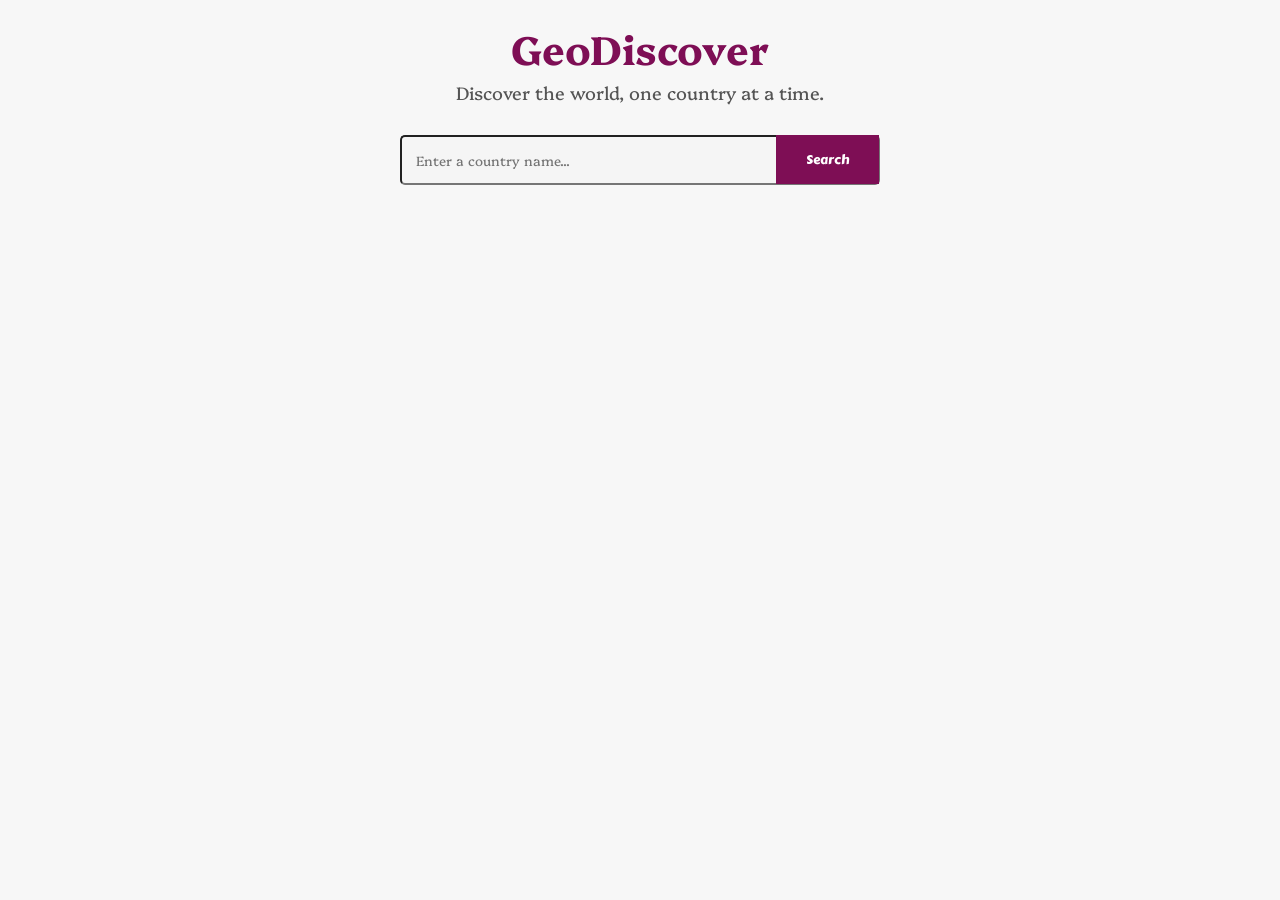
<file: index.html>
<!DOCTYPE html>
<html lang="en">
  <head>
    <meta charset="UTF-8" />
    <meta name="viewport" content="width=device-width, initial-scale=1.0" />
    <meta http-equiv="X-UA-Compatible" content="ie=edge" />
    <link rel="preconnect" href="https://fonts.googleapis.com" />
    <link rel="preconnect" href="https://fonts.gstatic.com" crossorigin />
    <link
      href="https://fonts.googleapis.com/css2?family=Amarante&family=Amaranth:ital,wght@0,400;0,700;1,400;1,700&family=Carter+One&family=Caveat+Brush&family=Jaro:opsz@6..72&family=Lato:ital,wght@0,100;0,300;0,400;0,700;0,900;1,100;1,300;1,400;1,700;1,900&family=Montserrat:ital,wght@0,100..900;1,100..900&family=Platypi:ital,wght@0,300..800;1,300..800&family=Roboto:ital,wght@0,100;0,300;0,400;0,500;0,700;0,900;1,100;1,300;1,400;1,500;1,700;1,900&family=Sansita+Swashed:wght@300..900&family=Sansita:ital,wght@0,400;0,700;0,800;0,900;1,400;1,700;1,800;1,900&family=Shrikhand&family=Special+Elite&display=swap"
      rel="stylesheet"
    />
    <link rel="stylesheet" href="geo.css" />
    <script defer src="geo.js"></script>
    <title>GeoDiscover</title>
  </head>
  <body>
    <h1 class="platypi" id="name">GeoDiscover</h1>
    <p class="desc platypi">Discover the world, one country at a time.</p>

    <div class="inputContainer">
      <input
        type="search"
        id="searchBox"
        class="platypi"
        placeholder="Enter a country name..."
      />
      <button id="btn" class="carter-one-regular">Search</button>
    </div>

    <main class="container">
      <div class="countries">
        <!--
        <article class="country">
          <img class="country__img" src="" />
          <div class="country__data">
            <h3 class="country__name">COUNTRY</h3>
            <h4 class="country__region">REGION</h4>
            <p class="country__row"><span>👫</span>POP people</p>
            <p class="country__row"><span>🗣️</span>LANG</p>
            <p class="country__row"><span>💰</span>CUR</p>
          </div>
        </article>
        -->
      </div>
      <!-- <button class="btn-country">Where am I?</button> -->
      <div class="images"></div>
    </main>
  </body>
</html>
</file>
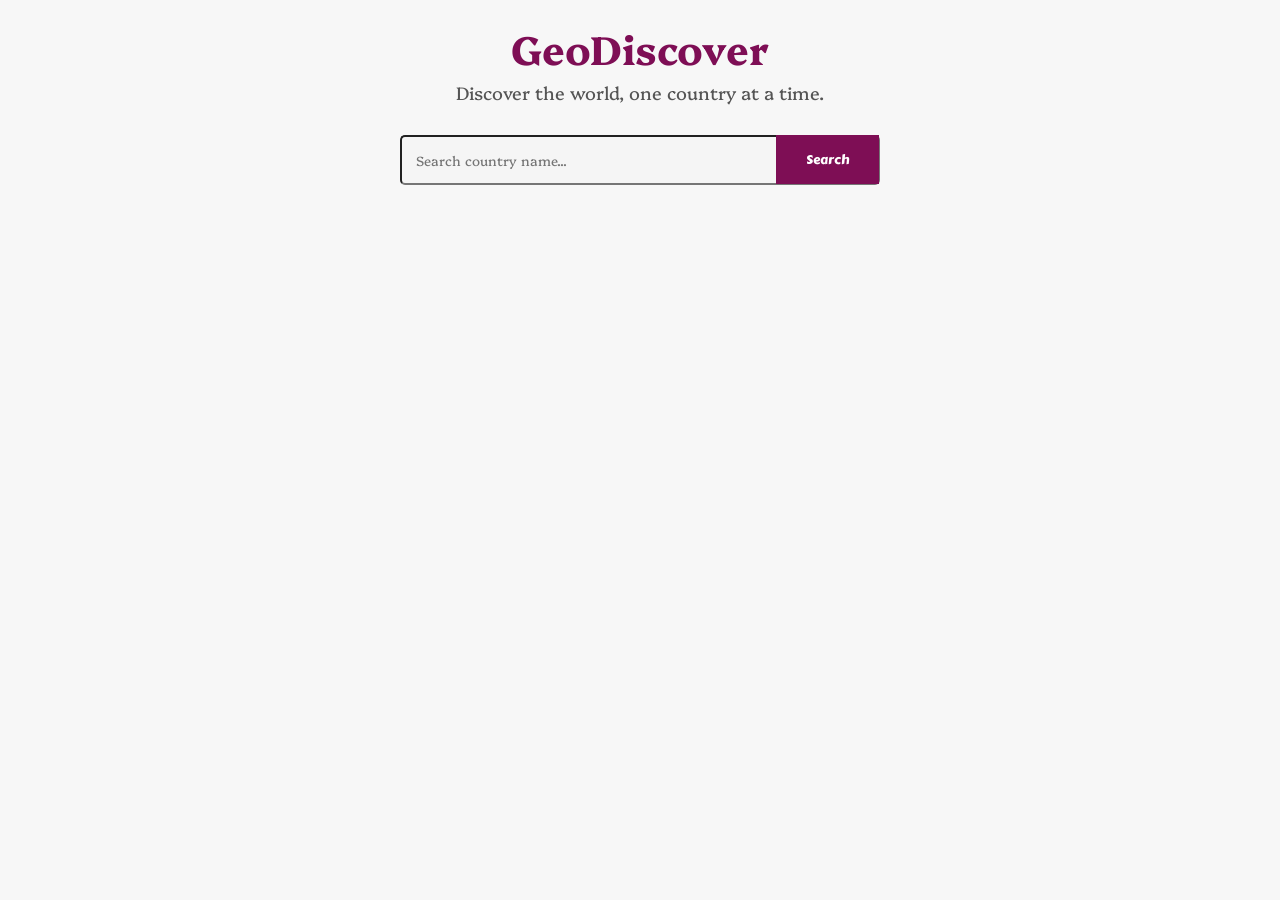
<file: geo.html>
<!DOCTYPE html>
<html lang="en">
  <head>
    <meta charset="UTF-8" />
    <meta name="viewport" content="width=device-width, initial-scale=1.0" />
    <meta http-equiv="X-UA-Compatible" content="ie=edge" />
    <link rel="preconnect" href="https://fonts.googleapis.com" />
    <link rel="preconnect" href="https://fonts.gstatic.com" crossorigin />
    <link
      href="https://fonts.googleapis.com/css2?family=Amarante&family=Amaranth:ital,wght@0,400;0,700;1,400;1,700&family=Carter+One&family=Caveat+Brush&family=Jaro:opsz@6..72&family=Lato:ital,wght@0,100;0,300;0,400;0,700;0,900;1,100;1,300;1,400;1,700;1,900&family=Montserrat:ital,wght@0,100..900;1,100..900&family=Platypi:ital,wght@0,300..800;1,300..800&family=Roboto:ital,wght@0,100;0,300;0,400;0,500;0,700;0,900;1,100;1,300;1,400;1,500;1,700;1,900&family=Sansita+Swashed:wght@300..900&family=Sansita:ital,wght@0,400;0,700;0,800;0,900;1,400;1,700;1,800;1,900&family=Shrikhand&family=Special+Elite&display=swap"
      rel="stylesheet"
    />
    <link rel="stylesheet" href="geo.css" />
    <script defer src="geo.js"></script>
    <title>GeoDiscover</title>
  </head>
  <body>
    <h1 class="platypi" id="name">GeoDiscover</h1>
    <p class="desc platypi">Discover the world, one country at a time.</p>

    <div class="inputContainer">
      <input
        type="search"
        id="searchBox"
        class="platypi"
        placeholder="Search country name..."
      />
      <button id="btn" class="carter-one-regular">Search</button>
    </div>

    <main class="container">
      <div class="countries">
        <!--
        <article class="country">
          <img class="country__img" src="" />
          <div class="country__data">
            <h3 class="country__name">COUNTRY</h3>
            <h4 class="country__region">REGION</h4>
            <p class="country__row"><span>👫</span>POP people</p>
            <p class="country__row"><span>🗣️</span>LANG</p>
            <p class="country__row"><span>💰</span>CUR</p>
          </div>
        </article>
        -->
      </div>
      <!-- <button class="btn-country">Where am I?</button> -->
      <div class="images"></div>
    </main>
  </body>
</html>
</file>
<file: geo.css>
* {
  margin: 0;
  padding: 0;
  box-sizing: inherit;
}

html {
  font-size: 62.5%;
  box-sizing: border-box;
}

body {
  font-family: system-ui;
  color: #555;
  background-color: #f7f7f7;
  min-height: 100vh;
}

#name {
  color: #7e0e55;
  font-size: 40px;
  padding: 20px 20px 5px 20px;
  font-weight: bold;
  text-align: center;
}

.desc {
  font-size: 18px;
  text-align: center;
}

@media (max-width: 768px) {
  .desc {
    font-size: 16px;
  }
  .country {
    font-size: 1.5rem;
  }
}

.platypi {
  font-family: "Platypi", serif;
  font-optical-sizing: auto;
  font-weight: 400;
  font-style: normal;
}

.carter-one-regular {
  font-family: "Carter One", system-ui;
  font-weight: 200;
  font-style: normal;
}

.container {
  display: flex;
  flex-flow: column;
  align-items: center;
  justify-content: center;
  margin-top: 40px;
}

.inputContainer {
  position: relative;
  width: 100%;
  max-width: 500px;
  display: flex;
  align-content: center;
  justify-content: center;
  margin: 10px auto;
}

#searchBox {
  position: relative;
  width: 100%;
  max-width: 500px;
  /* min-height: 180px; */
  background: whitesmoke;
  color: #333;
  padding: 14px;
  margin: 20px 10px;
  outline: none;
  border-radius: 5px;
}

#btn {
  width: fit-content;
  position: absolute;
  bottom: 21px;
  right: 11px;
  justify-content: center;
  margin-top: 10px;
  cursor: pointer;
  background: #7e0e55;
  color: white;
  padding: 14px 30px;
  border: none;
}

.countries {
  /* margin-bottom: 8rem; */
  display: flex;
  flex-wrap: wrap;
  justify-content: center;
  row-gap: 50px;
  font-size: 2rem;
  opacity: 0;
  transition: opacity 1s;
  margin-bottom: 30px;
}

.country {
  background-color: #fff;
  box-shadow: 0 2rem 5rem 1rem rgba(0, 0, 0, 0.1);
  font-size: 1.8rem;
  width: 30rem;
  border-radius: 0.7rem;
  margin: 0 3rem;
  /* overflow: hidden; */
}

.neighbour::before {
  content: "Neighbour country";
  width: 100%;
  position: absolute;
  top: -4rem;

  text-align: center;
  font-size: 1.8rem;
  font-weight: 600;
  text-transform: uppercase;
  color: #888;
}

.neighbour {
  transform: scale(0.8) translateY(1rem);
  margin-left: 0;
}

.country__img {
  width: 30rem;
  height: 17rem;
  object-fit: cover;
  background-color: #eee;
  border-top-left-radius: 0.7rem;
  border-top-right-radius: 0.7rem;
}

.country__data {
  padding: 2.5rem 3.75rem 3rem 3.75rem;
}

.country__name {
  font-size: 2.7rem;
  margin-bottom: 0.7rem;
}

.country__region {
  font-size: 1.4rem;
  margin-bottom: 2.5rem;
  text-transform: uppercase;
  color: #888;
}

.country__row:not(:last-child) {
  margin-bottom: 1rem;
}

.country__row span {
  display: inline-block;
  margin-right: 2rem;
  font-size: 2.4rem;
}

.btn-country {
  border: none;
  font-size: 2rem;
  padding: 2rem 5rem;
  border-radius: 0.7rem;
  color: white;
  background-color: orangered;
  cursor: pointer;
}

.images {
  display: flex;
}

.images img {
  display: block;
  width: 80rem;
  margin: 4rem;
}

.images img.parallel {
  width: 40rem;
  margin: 2rem;
  border: 3rem solid white;
  box-shadow: 0 2rem 5rem 1rem rgba(0, 0, 0, 0.1);
}
</file>
